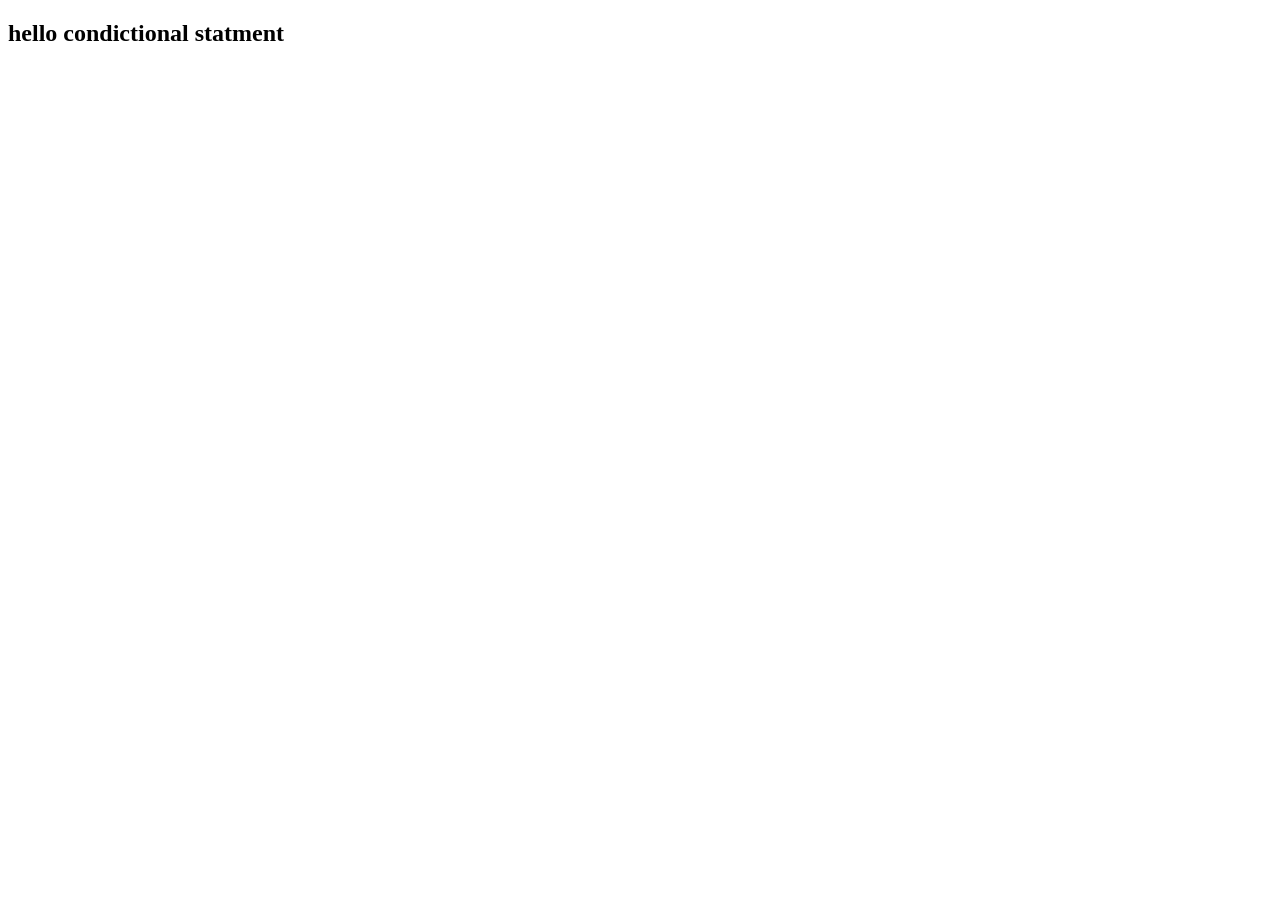
<file: 03- condictional statment/index.html>
<!DOCTYPE html>
<html lang="en">
<head>
    <meta charset="UTF-8">
    <meta name="viewport" content="width=, initial-scale=1.0">
    <title>Document</title>
</head>
<body>
    <h2>hello condictional statment</h2>
    
</body>
<script src="./app.js"></script>
</html>
</file>
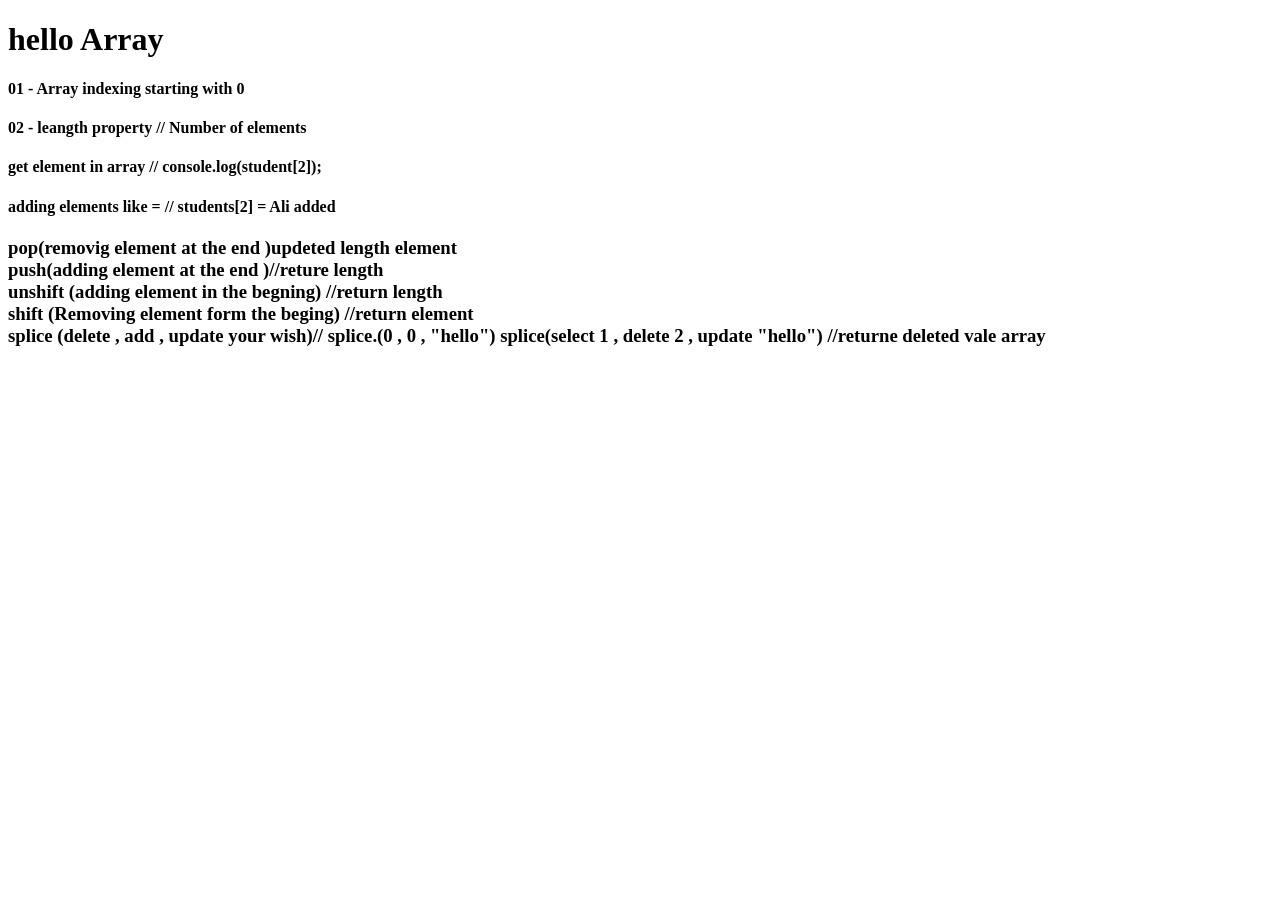
<file: 05-Array/index.html>
<!DOCTYPE html>
<html lang="en">
<head>
    <meta charset="UTF-8">
    <meta name="viewport" content="width=device-width, initial-scale=1.0">
    <title>Array</title>
</head>
<body>

    <h1>hello Array</h1>

    <h4>01 - Array indexing starting with 0</h4>
    <h4>02 - leangth property // Number of elements</h4>
    <h4>get element in array  // console.log(student[2]);</h4>
    <h4>adding elements  like  = // students[2] = Ali added</h4>
    <h3>pop(removig element at the end )updeted length element <br>
        push(adding element at the end )//reture length <br>
        unshift (adding element in the begning) //return length <br>
        shift (Removing element form the beging) //return element <br>
        splice (delete , add , update  your wish)// splice.(0 , 0 , "hello")
        splice(select 1 , delete 2 , update "hello") //returne deleted vale array <br>
        
    </h3>

    
</body>

<script src="./app.js"></script>
</html>
</file>
